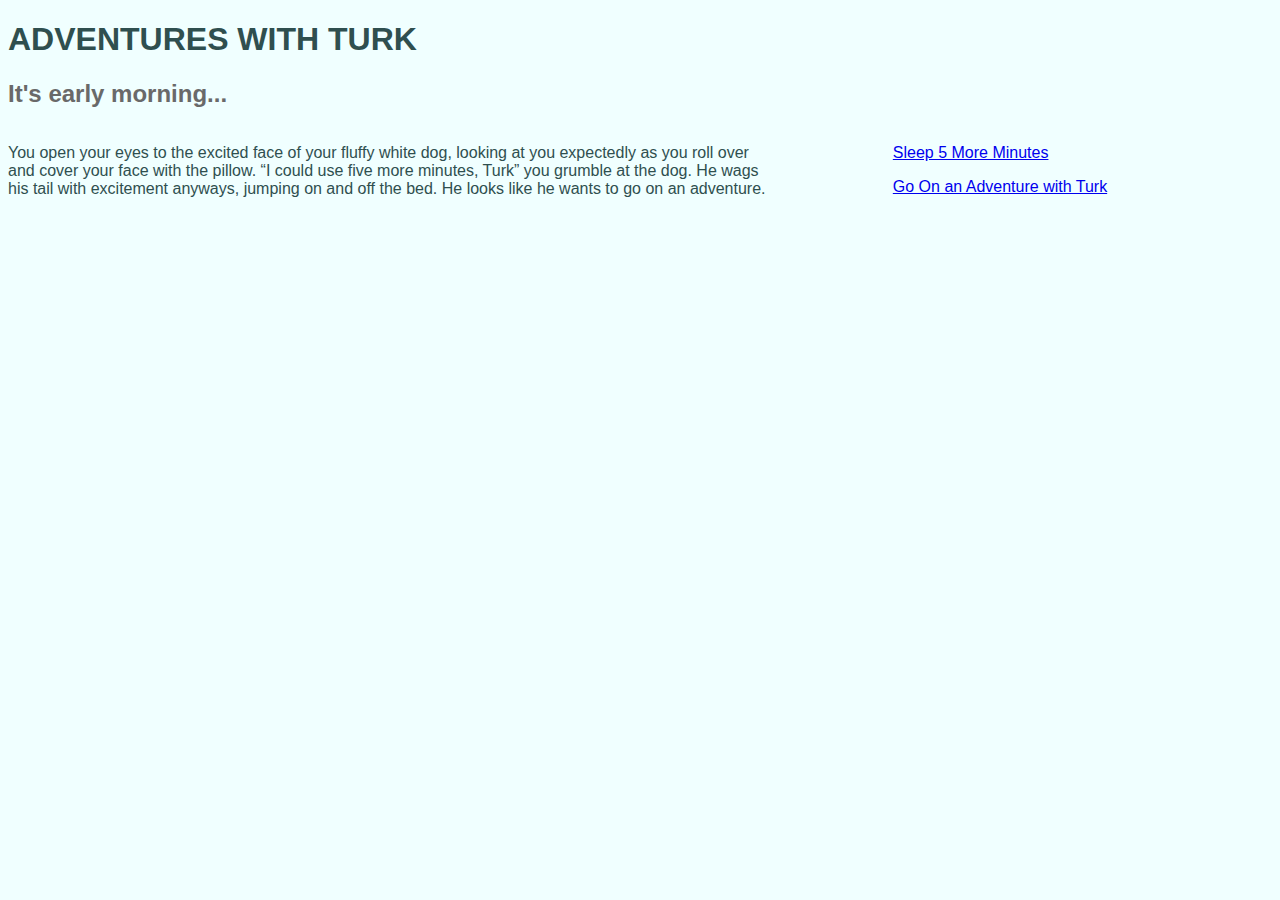
<file: index.html>
<!DOCTYPE html>
<html>
<head>
  <link rel="stylesheet" href="projectstyle.css">
  <title>INDEX: ADVENTURES WITH TURK</title>
  <meta charset="UTF-8">
</head>
<body>
  <h1>ADVENTURES WITH TURK</h1>
  <h2>It's early morning...</h2>
  <div style="width: 60%; float: left;">
    <p class="sansserif">You open your eyes to the excited face of your fluffy white dog, looking
       at you expectedly as you roll over and cover your face with the pillow.
        “I could use five more minutes, Turk” you grumble at the dog. He wags
        his tail with excitement anyways, jumping on and off the bed.  He looks
        like he wants to go on an adventure.</p>
  </div>
  <div style="width: 30%; float: right;">
    <p>
      <a href="sleep5min1.html"> Sleep 5 More Minutes </a>
    </p>
    <p>
      <a href="adventureswithturk.html"> Go On an Adventure with Turk </a>
    </p>
  </div>
<!--Bailey Hargrave -->
</body>
</html>
</file>
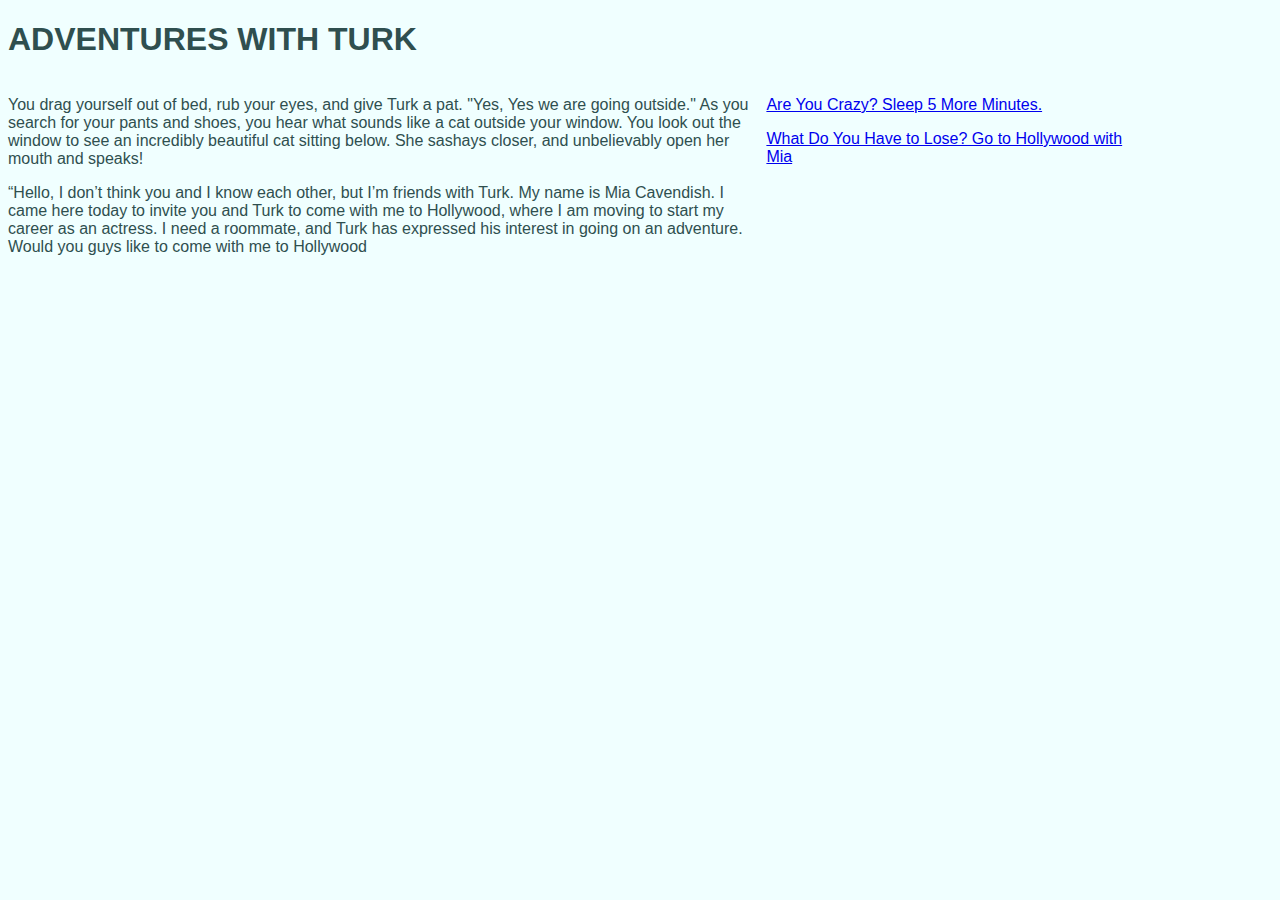
<file: adventureswithturk.html>
<!DOCTYPE html>
<html>
<head>
  <link rel="stylesheet" href="projectstyle.css">
  <title>ADVENTURES WITH TURK</title>
  <meta charset="UTF-8">
</head>
<body>
  <h1>ADVENTURES WITH TURK</h1>
  <div style="float: left; width: 60%;">
    <p>You drag yourself out of bed, rub your eyes, and give Turk a pat.  "Yes,
      Yes we are going outside." As you search for your pants and shoes, you hear
      what sounds like a cat outside your window. You look out the window to see
      an incredibly beautiful cat sitting below.  She sashays closer, and
      unbelievably open her mouth and speaks!</p>
    <p>“Hello, I don’t think you and I know each other, but I’m friends with
    Turk.  My name is Mia Cavendish.  I came here today to invite you and Turk
    to come with me to Hollywood, where I am moving to start my career as an
    actress.  I need a roommate, and Turk has expressed his interest in going
    on an adventure.   Would you guys like to come with me to Hollywood</p>
  </div>
  <div style="float: left; width: 30%">
    <p>
      <a href="sleep5min2.html"> Are You Crazy? Sleep 5 More Minutes. </a>
    </p>
    <p>
      <a href="hollywoodwithmia.html"> What Do You Have to Lose? Go to Hollywood
         with Mia </a>
    </p>
  </div>
<!--Bailey Hargrave -->
</body>
</html>
</file>
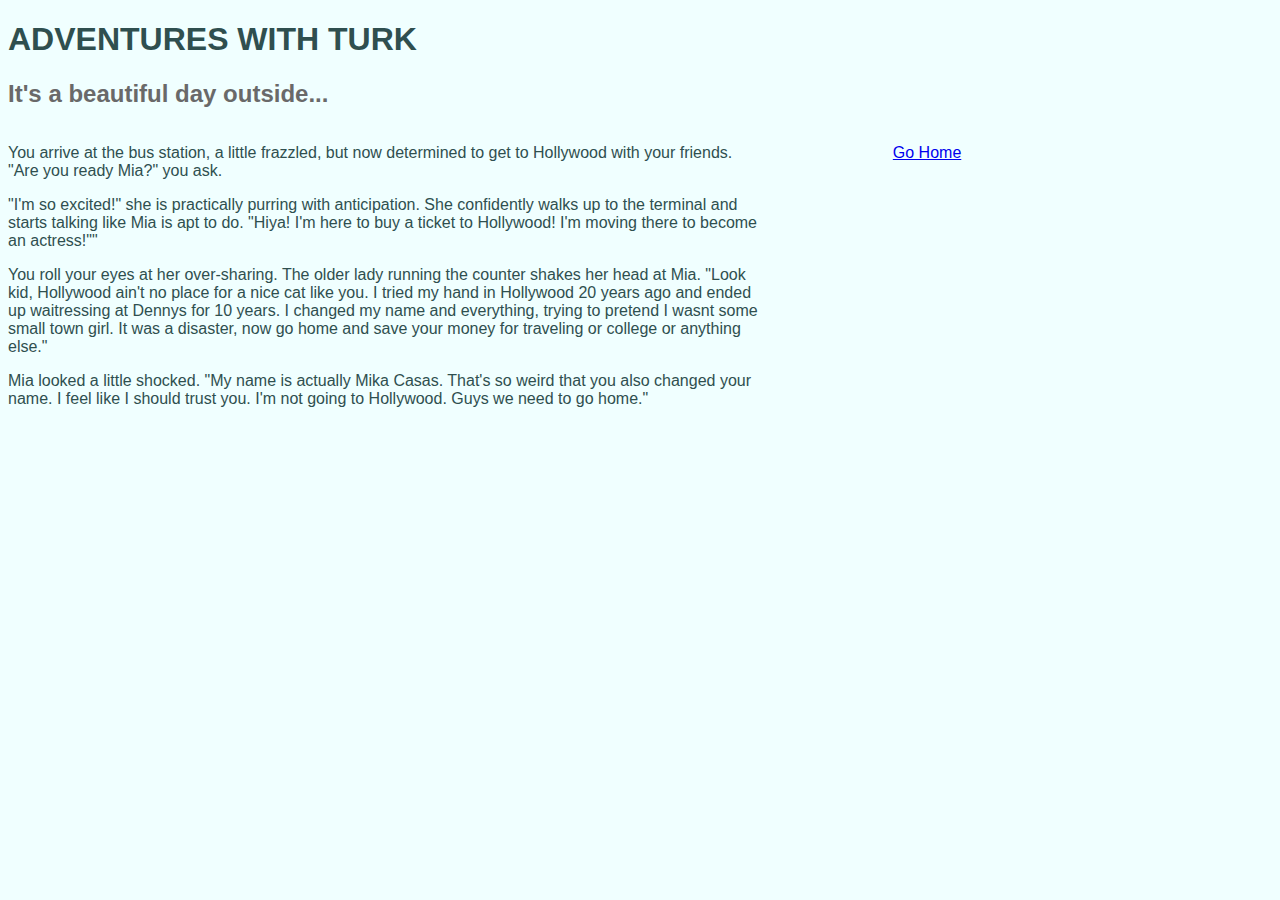
<file: continuetobusstation.html>
<!DOCTYPE html>
<html>
<head>
  <link rel="stylesheet" href="projectstyle.css">
  <title>THE BUS STATION</title>
  <meta charset="UTF-8">
</head>
<body>
  <h1>ADVENTURES WITH TURK</h1>
  <h2>It's a beautiful day outside...</h2>
  <div style="float: left; width: 60%;">
    <p>You arrive at the bus station, a little frazzled, but now determined to
      get to Hollywood with your friends. "Are you ready Mia?" you ask.</p>
    <p>"I'm so excited!" she is practically purring with anticipation.  She
      confidently walks up to the terminal and starts talking like Mia is apt to
      do.  "Hiya! I'm here to buy a ticket to Hollywood! I'm moving there to
      become an actress!""</p>
    <p>You roll your eyes at her over-sharing.  The older lady running the counter
      shakes her head at Mia.  "Look kid, Hollywood ain't no place for a nice cat
      like you. I tried my hand in Hollywood 20 years ago and ended up waitressing
      at Dennys for 10 years.  I changed my name and everything, trying to pretend
      I wasnt some small town girl.  It was a disaster, now go home and save
      your money for traveling or college or anything else." </p>
    <p>Mia looked a little shocked.  "My name is actually Mika Casas. That's so
      weird that you also changed your name.  I feel like I should trust you.
      I'm not going to Hollywood.  Guys we need to go home."</p>
  </div>
  <div style="float: right; width: 30%">
    <p>
      <a href="gohome.html"> Go Home </a>
<!--Bailey Hargrave -->
</body>
</html>
</file>
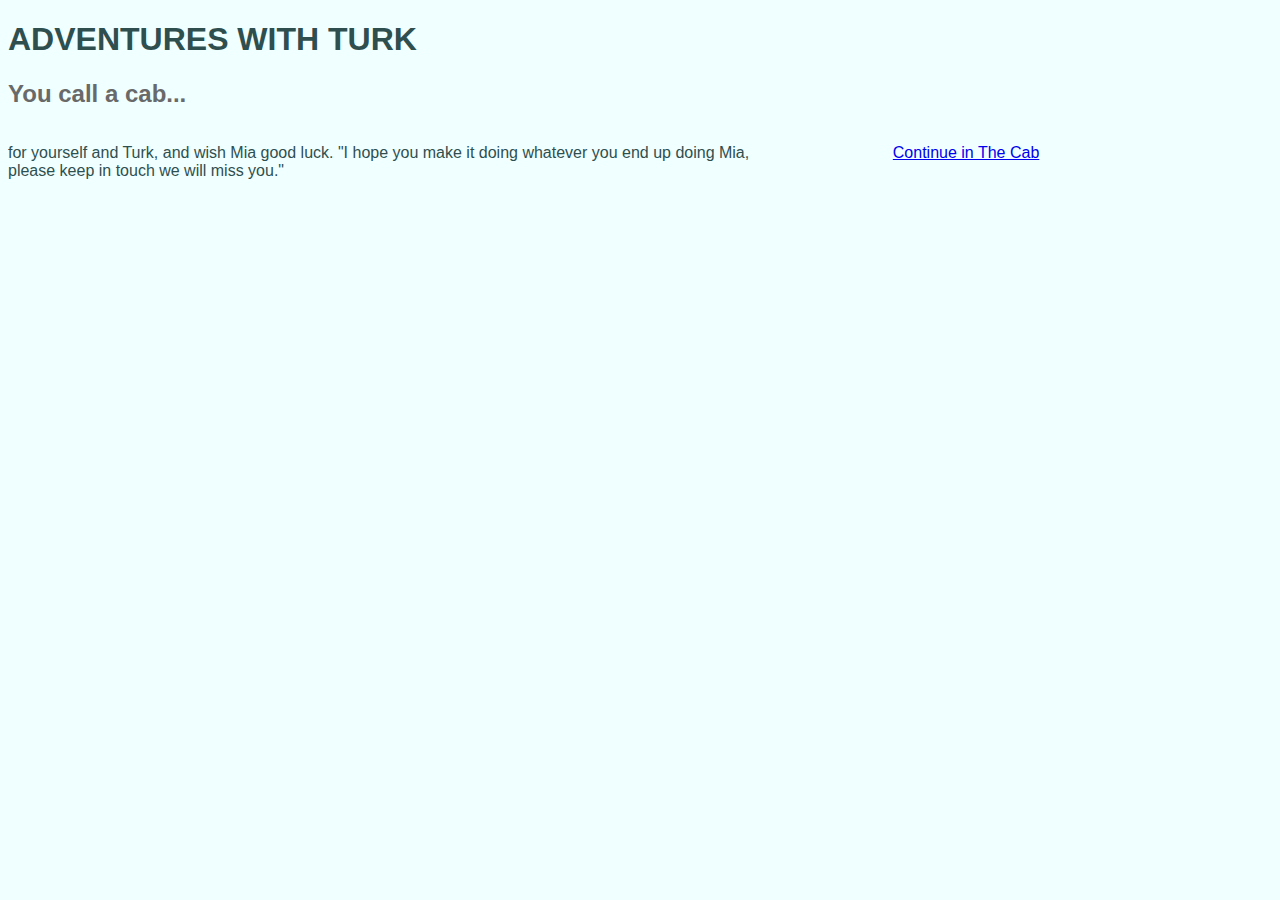
<file: gobackhome.html>
<!DOCTYPE html>
<html>
<head>
  <link rel="stylesheet" href="projectstyle.css">
  <title>BACK AT HOME</title>
  <meta charset="UTF-8">
</head>
<body>
  <h1>ADVENTURES WITH TURK</h1>
  <h2>You call a cab...</h2>
  <div style="float: left; width: 60%;">
    <p>for yourself and Turk, and wish Mia good luck. "I hope
      you make it doing whatever you end up doing Mia, please keep in touch we
      will miss you."</p>
  </div>
  <div style="float: right; width: 30%">
    <p>
      <a href="gohome.html"> Continue in The Cab</a>
    </p>
  </div>
<!--Bailey Hargrave -->
</body>
</html>
</file>
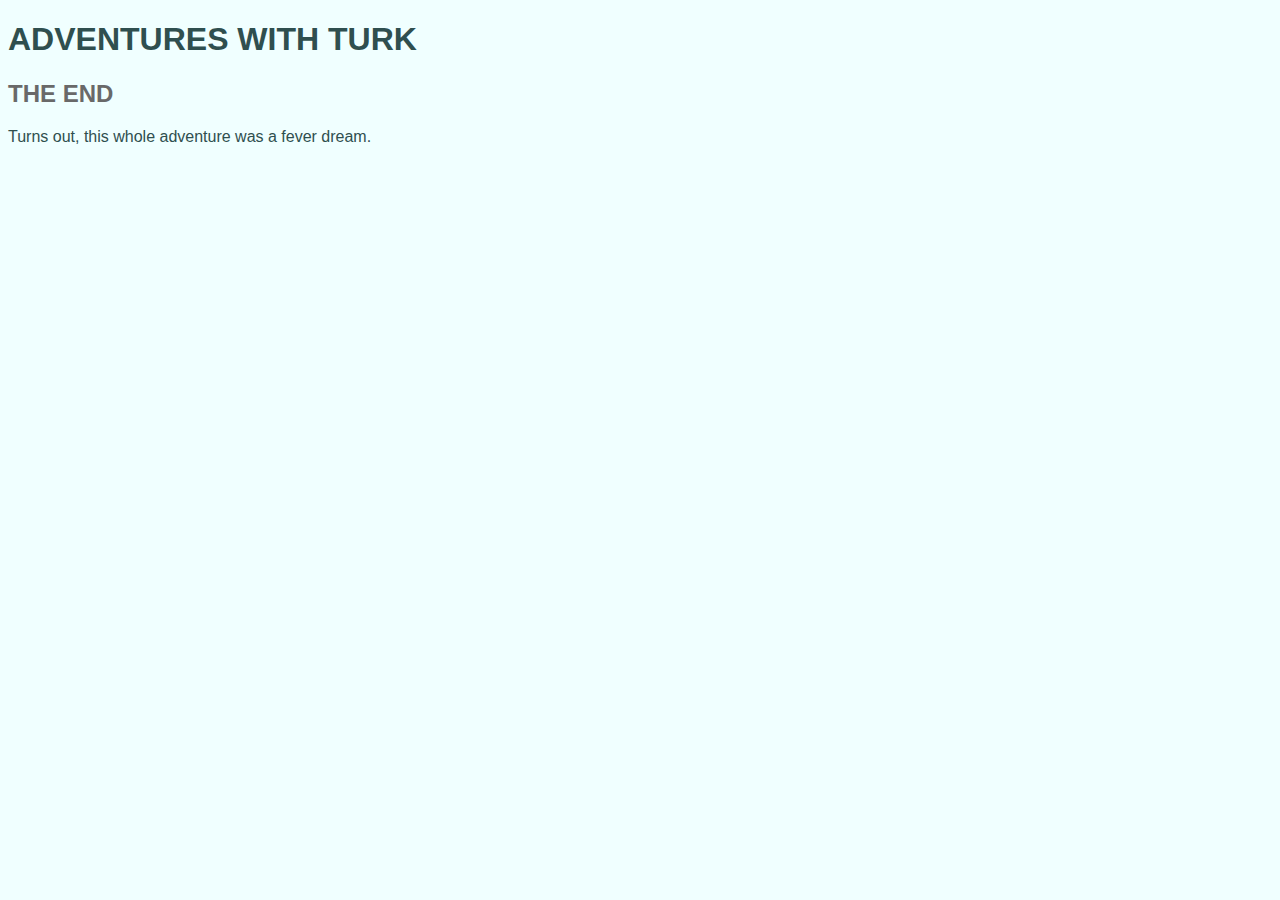
<file: gohome.html>
<!DOCTYPE html>
<html>
<head>
  <link rel="stylesheet" href="projectstyle.css">
  <title>THE END</title>
  <meta charset="UTF-8">
</head>
<body>
  <h1>ADVENTURES WITH TURK</h1>
  <h2>THE END</h2>
<p>Turns out, this whole adventure was a fever dream.</p>
<!--Bailey Hargrave -->
</body>
</html>
</file>
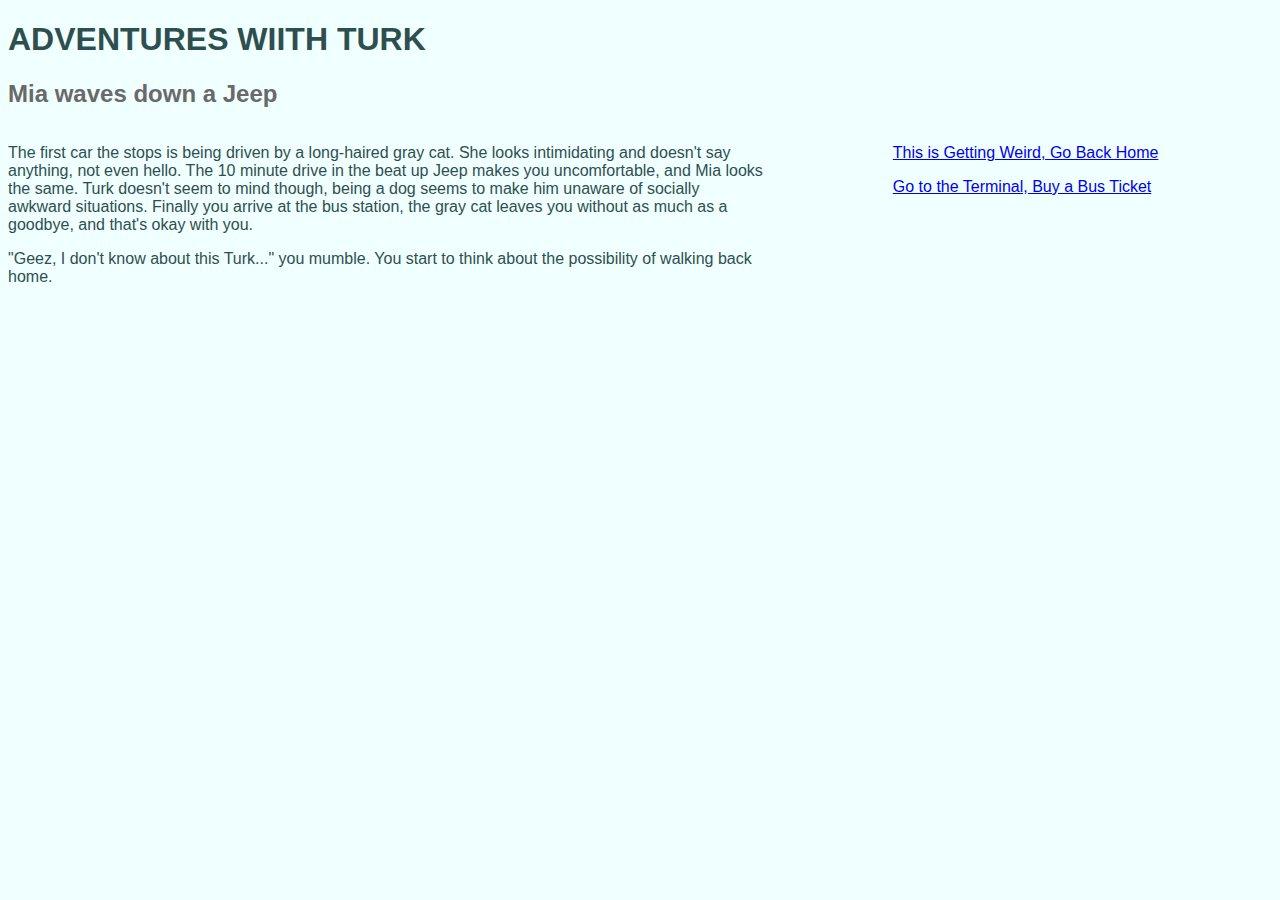
<file: hitchhike.html>
<!DOCTYPE html>
<html>
<head>
  <link rel="stylesheet" href="projectstyle.css">
  <title>THREE HITCHHIKERS</title>
  <meta charset="UTF-8">
</head>
<body>
  <h1>ADVENTURES WIITH TURK</h1>
  <h2>Mia waves down a Jeep</h2>
  <div style="float: left; width: 60%;">
    <p>The first car the stops is being driven by a long-haired gray cat.  She
      looks intimidating and doesn't say anything, not even hello.  The 10
      minute drive in the beat up Jeep makes you uncomfortable, and Mia looks
      the same.  Turk doesn't seem to mind though, being a dog seems to make him
       unaware of socially awkward situations.  Finally you arrive at the bus
       station, the gray cat leaves you without as much as a goodbye, and that's
        okay with you.
    </p>
    <p>
      "Geez, I don't know about this Turk..." you mumble.  You start to think
      about the possibility of walking back home.
  </div>
  <div style="float: right; width: 30%">
    <p>
      <a href="gobackhome.html"> This is Getting Weird, Go Back Home </a>
    </p>
    <p>
      <a href="continuetobusstation.html"> Go to the Terminal, Buy a Bus Ticket </a>
    </p>
  </div>
<!--Bailey Hargrave -->
</body>
</html>
</file>
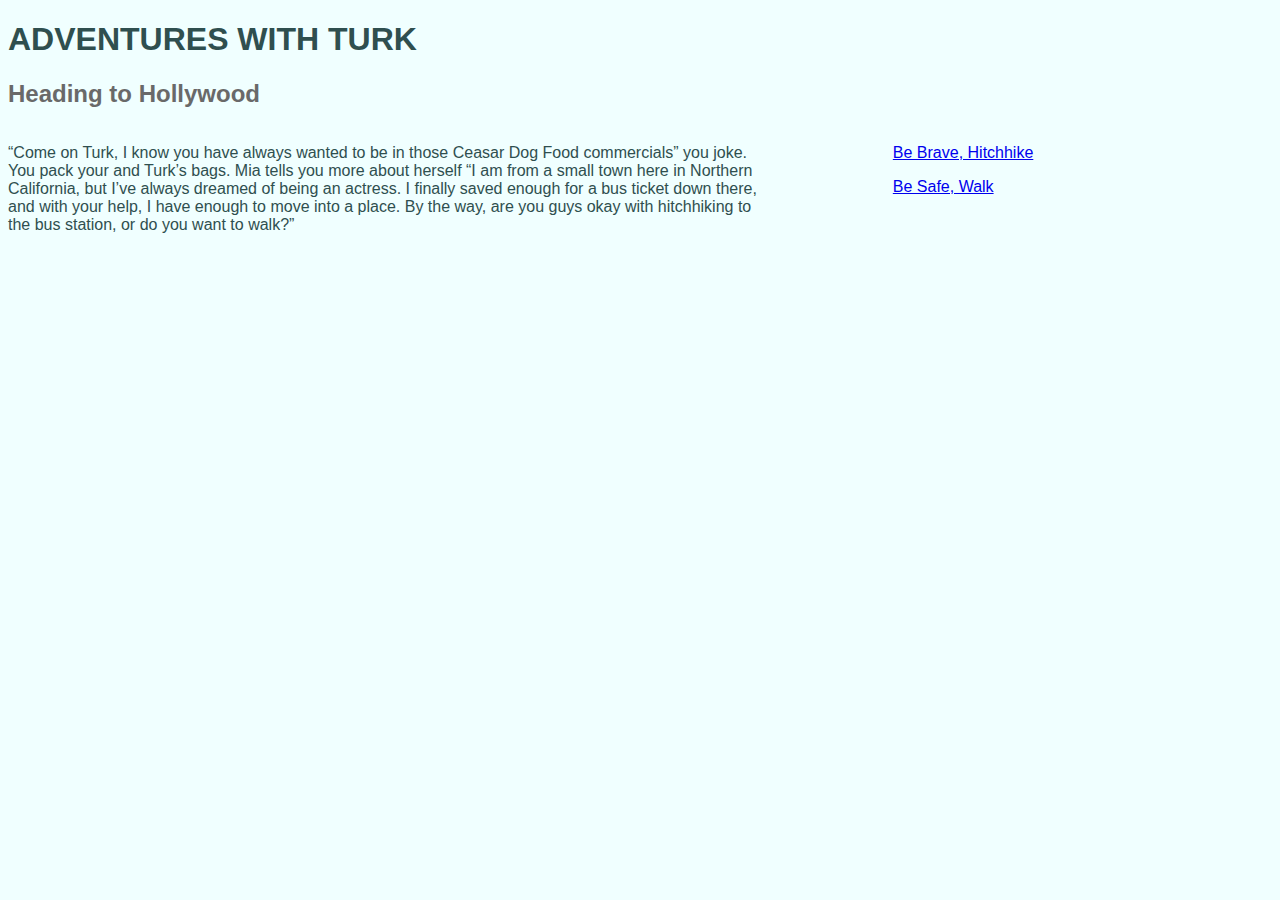
<file: hollywoodwithmia.html>
<!DOCTYPE html>
<html>
<head>
  <link rel="stylesheet" href="projectstyle.css">
  <title>HEADING TO HOLLYWOOD</title>
  <meta charset="UTF-8">
</head>
<body>
  <h1>ADVENTURES WITH TURK</h1>
  <h2>Heading to Hollywood</h2>
  <div style="float: left; width: 60%;">
    <p>“Come on Turk, I know you have always wanted to be in those Ceasar Dog
      Food commercials”  you joke.  You pack your and Turk’s bags.  Mia tells
      you more about herself “I am from a small town here in Northern
      California, but I’ve always dreamed of being an actress.  I finally saved
      enough for a bus ticket down there, and with your help, I have enough to
      move into a place.  By the way, are you guys okay with hitchhiking to the
      bus station, or do you want to walk?”
    </p>
  </div>
  <div style="float: right; width: 30%">
    <p>
      <a href="hitchhike.html"> Be Brave, Hitchhike </a>
    </p>
    <p>
      <a href="walk.html"> Be Safe, Walk </a>
    </p>
  </div>
<!--Bailey Hargrave -->
</body>
</html>
</file>
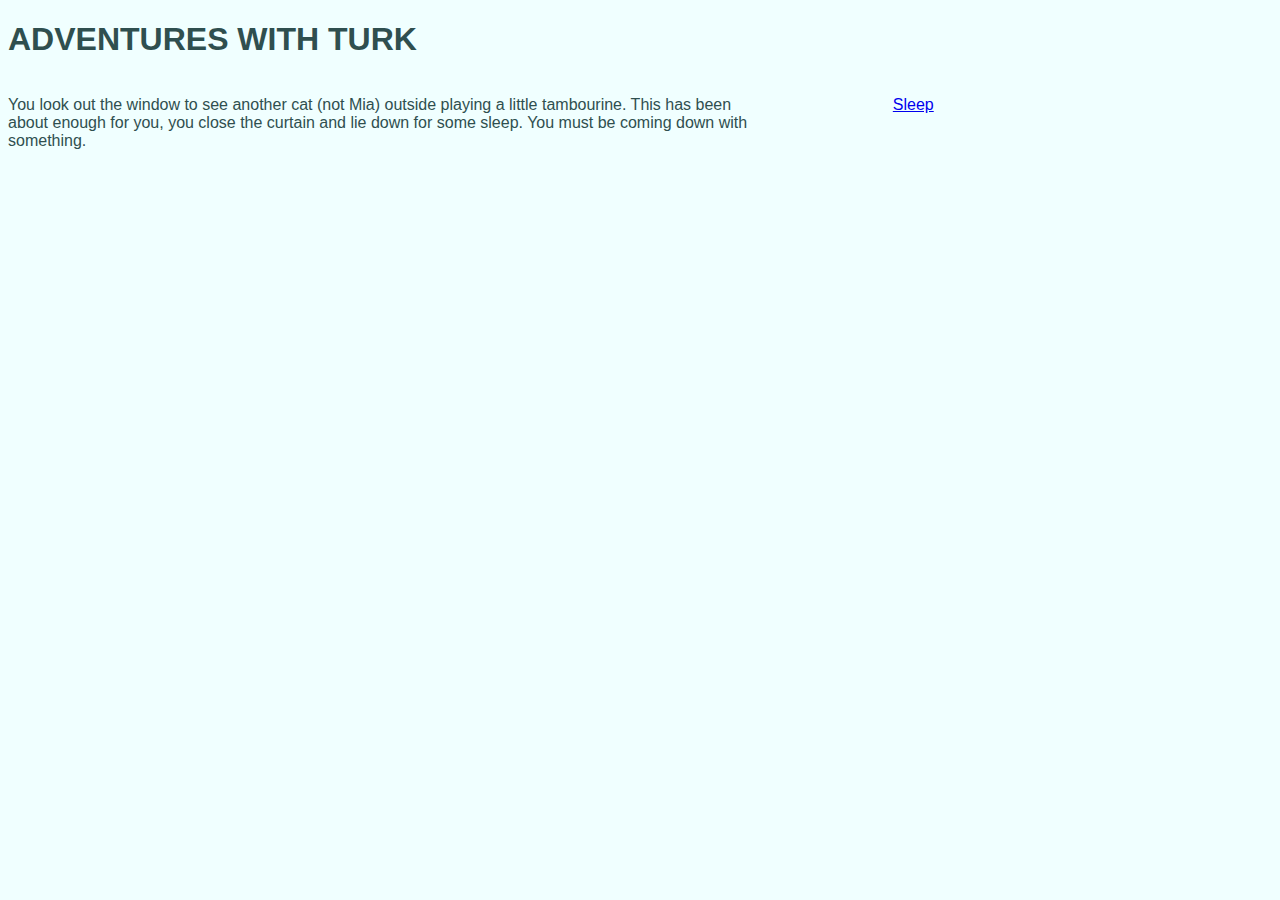
<file: investigate.html>
<!DOCTYPE html>
<html>
<head>
  <link rel="stylesheet" href="projectstyle.css">
  <title>INVESTIGATE</title>
  <meta charset="UTF-8">
</head>
<body>
  <h1>ADVENTURES WITH TURK</h1>

  <div style="float: left; width: 60%;">
    <p>You look out the window to see another cat (not Mia) outside playing a
    little tambourine.  This has been about enough for you, you close the curtain
  and lie down for some sleep. You must be coming down with something.</p>
  </div>
  <div style="float: right; width: 30%">
    <p>
      <a href="Sleepforgood.html"> Sleep </a>
    </p>
  </div>
<!--Bailey Hargrave -->
</body>
</html>
</file>
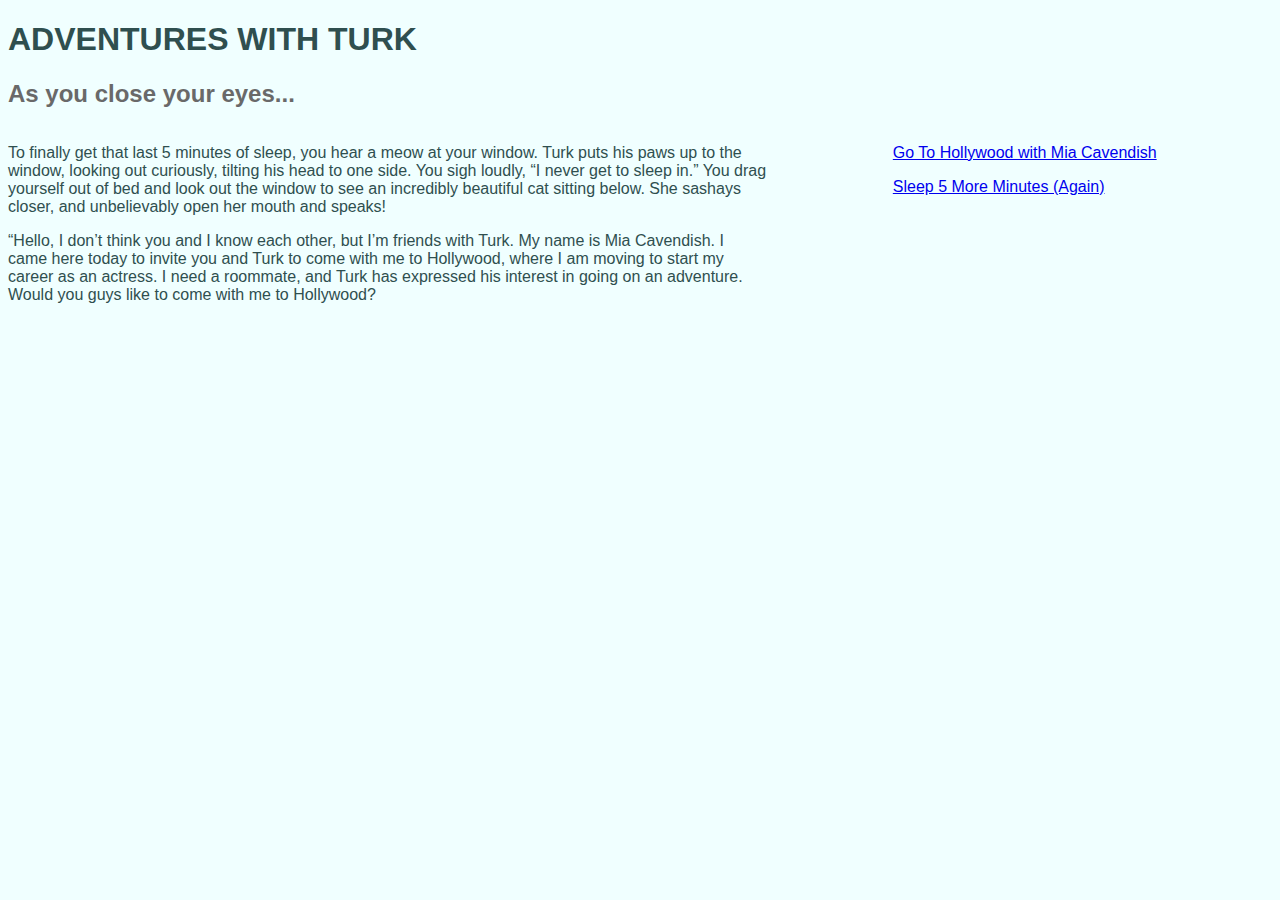
<file: sleep5min1.html>
<!DOCTYPE html>
<html>
<head>
  <link rel="stylesheet" href="projectstyle.css">
  <title>SLEEPING IN</title>
  <meta charset="UTF-8">
</head>
<body>
  <h1>ADVENTURES WITH TURK<h1>
  <h2>As you close your eyes...</h2>

  <div style="float: left; width: 60%;">
    <p>To finally get that last 5 minutes of sleep, you hear a
      meow at your window.  Turk puts his paws up to the window, looking out
      curiously, tilting his head to one side.  You sigh loudly, “I never get to
       sleep in.”  You drag yourself out of bed and look out the window to see
       an incredibly beautiful cat sitting below.  She sashays closer, and
       unbelievably open her mouth and speaks!
     </p>
     <p>“Hello, I don’t think you and I know each other, but I’m friends with
     Turk.  My name is Mia Cavendish.  I came here today to invite you and Turk
     to come with me to Hollywood, where I am moving to start my career as an
     actress.  I need a roommate, and Turk has expressed his interest in going
     on an adventure.   Would you guys like to come with me to Hollywood?
     </p>
  </div>
  <div style="float: right; width: 30%">
    <p>
      <a href="hollywoodwithmia.html"> Go To Hollywood with Mia Cavendish </a>
    </p>
    <p>
      <a href="sleep5min2.html"> Sleep 5 More Minutes (Again) </a>
    </p>
  </div>
<!--Bailey Hargrave -->
</body>
</html>
</file>
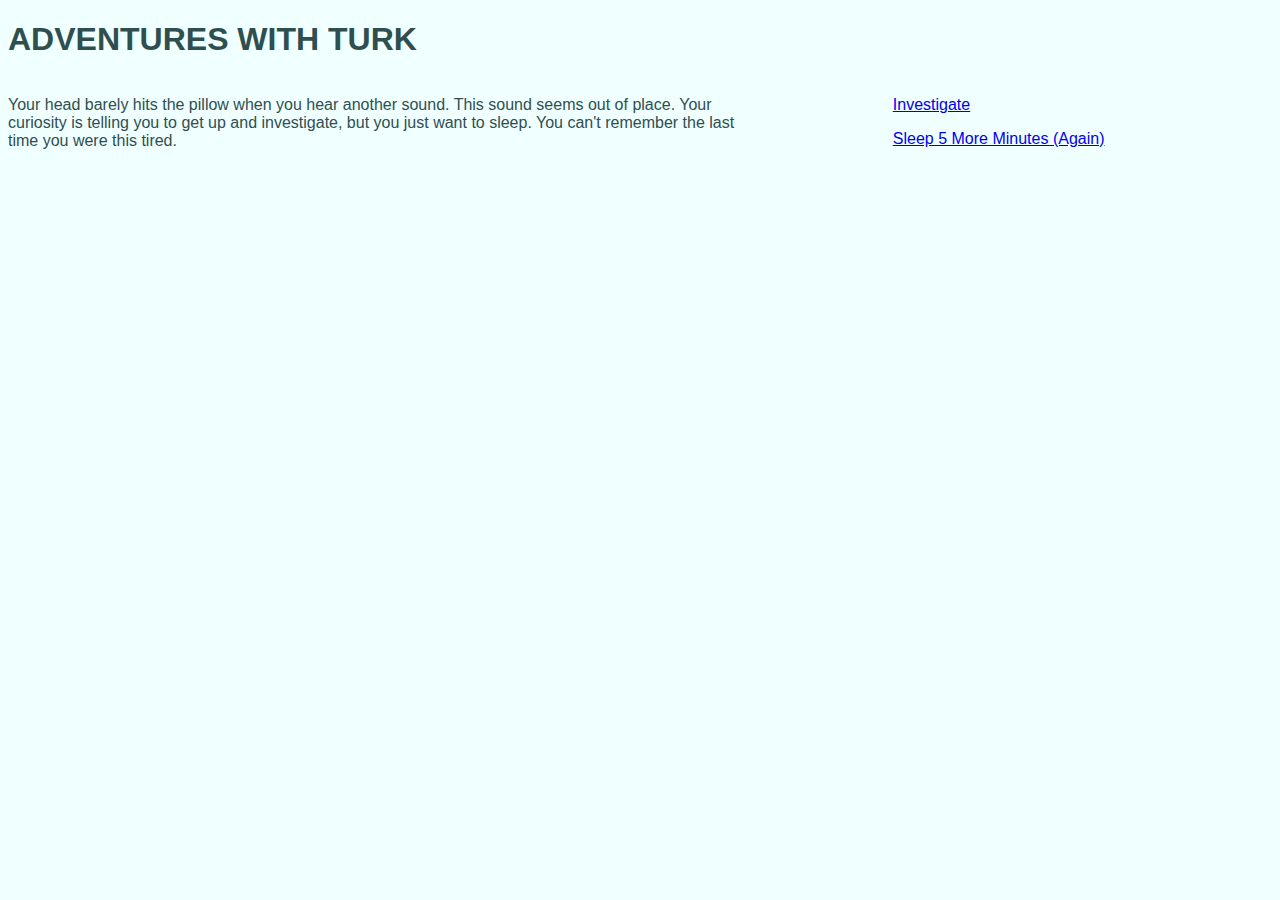
<file: sleep5min2.html>
<!DOCTYPE html>
<html>
<head>
  <link rel="stylesheet" href="projectstyle.css">
  <title>SLEEPING IN AGAIN</title>
  <meta charset="UTF-8">
</head>
<body>
  <h1>ADVENTURES WITH TURK</h1>

  <div style="float: left; width: 60%;">
    <p>Your head barely hits the pillow when you hear another sound.  This sound
      seems out of place. Your curiosity is telling you to get up and
      investigate, but you just want to sleep.  You can't remember the last time
      you were this tired.</p>
  </div>
  <div style="float: right; width: 30%">
    <p>
      <a href="investigate.html"> Investigate </a>
    </p>
    <p>
      <a href="sleep5min3.html"> Sleep 5 More Minutes (Again) </a>
    </p>
  </div>
<!--Bailey Hargrave -->
</body>
</html>
</file>
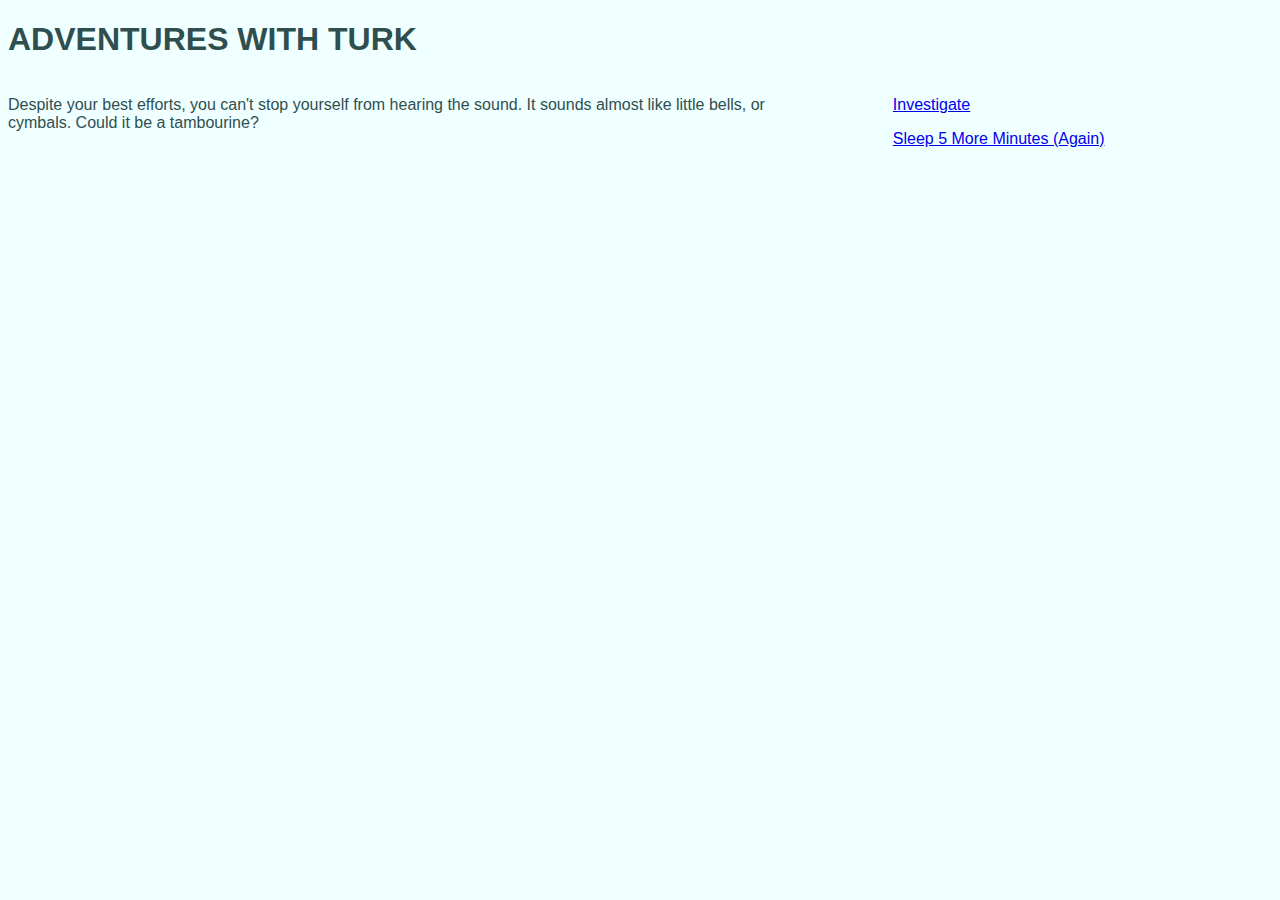
<file: sleep5min3.html>
<!DOCTYPE html>
<html>
<head>
  <link rel="stylesheet" href="projectstyle.css">
  <title>SLEEPING IN AGAIN</title>
  <meta charset="UTF-8">
</head>
<body>
  <h1>ADVENTURES WITH TURK</h1>

  <div style="float: left; width: 60%;">
    <p>Despite your best efforts, you can't stop yourself from hearing the sound.
    It sounds almost like little bells, or cymbals.  Could it be a tambourine?</p>
  </div>
  <div style="float: right; width: 30%">
    <p>
      <a href="investigate.html"> Investigate </a>
    </p>
    <p>
      <a href="sleepforgood.html"> Sleep 5 More Minutes (Again) </a>
    </p>
  </div>
<!--Bailey Hargrave -->
</body>
</html>
</file>
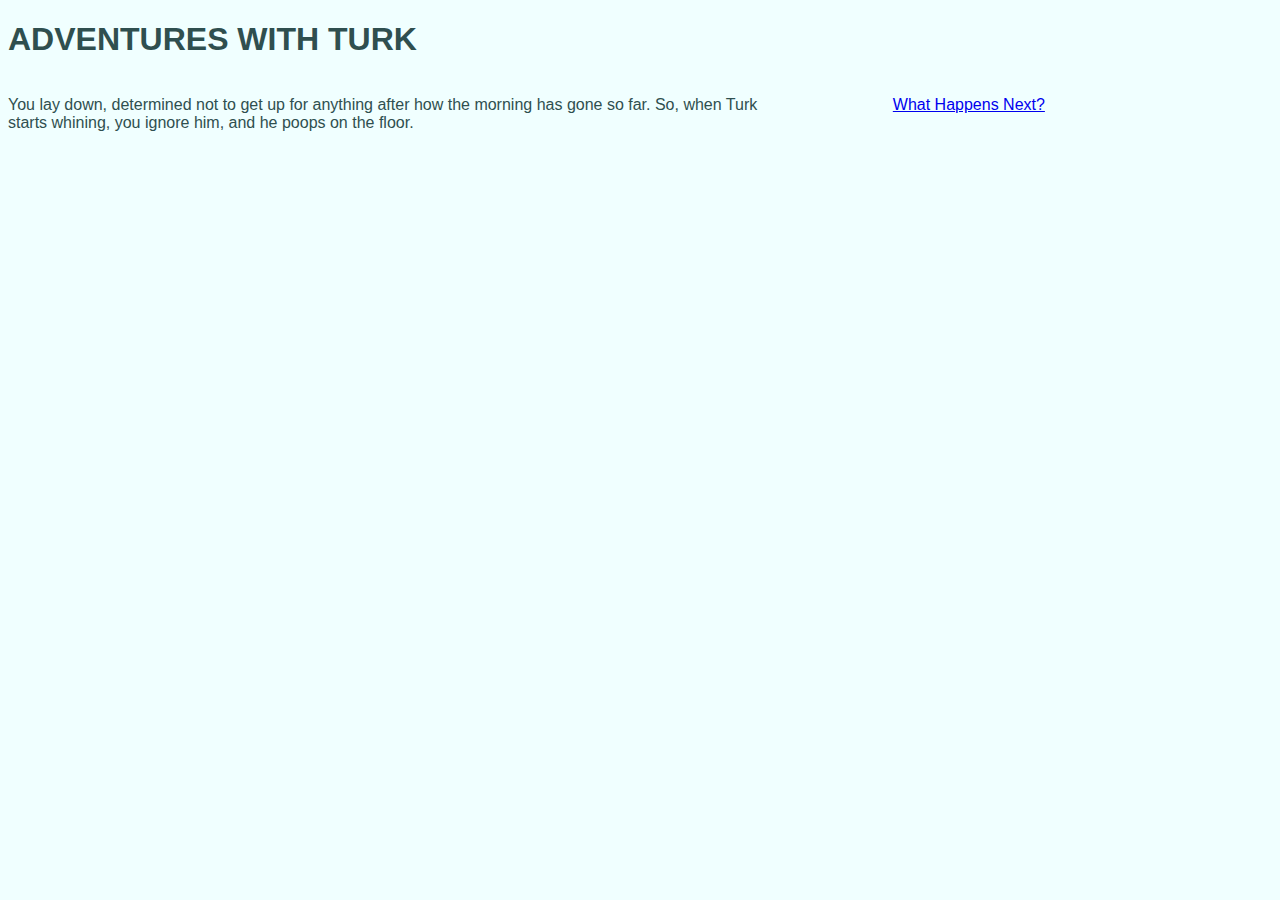
<file: sleepforgood.html>
<!DOCTYPE html>
<html>
<head>
  <link rel="stylesheet" href="projectstyle.css">
  <title>SLEEPING IN AGAIN</title>
  <meta charset="UTF-8">
</head>
<body>
  <h1>ADVENTURES WITH TURK</h1>

  <div style="float: left; width: 60%;">
    <p>You lay down, determined not to get up for anything after how the morning
    has gone so far.  So, when Turk starts whining, you ignore him, and he poops
  on the floor.</p>
  </div>
  <div style="float: right; width: 30%">
    <p>
      <a href="gohome.html"> What Happens Next?</a>
    </p>
  </div>
<!--Bailey Hargrave -->
</body>
</html>
</file>
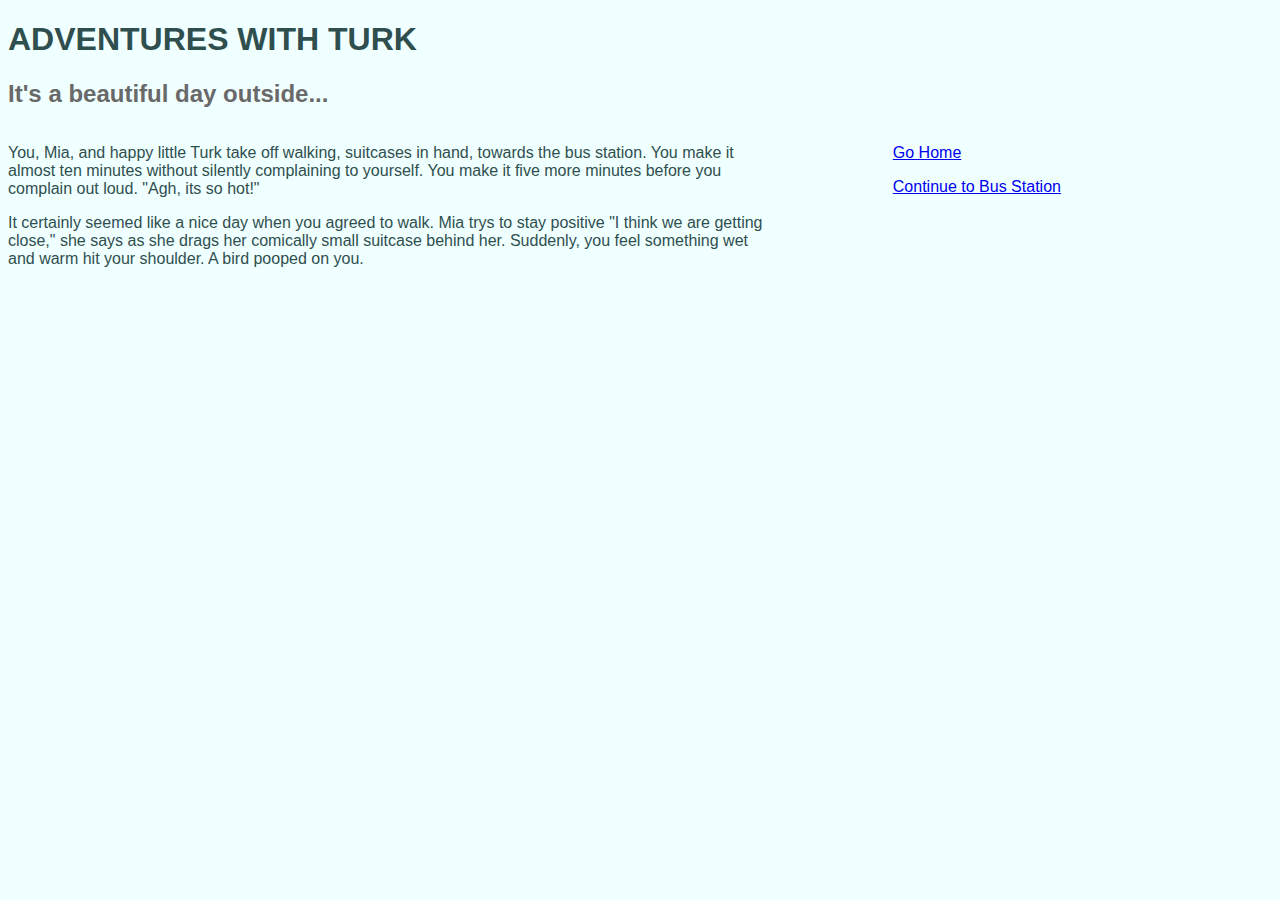
<file: walk.html>
<!DOCTYPE html>
<html>
<head>
  <link rel="stylesheet" href="projectstyle.css">
  <title>WALKING TO THE BUS STATION</title>
  <meta charset="UTF-8">
</head>
<body>
  <h1>ADVENTURES WITH TURK</h1>
  <h2>It's a beautiful day outside...</h2>
  <div style="float: left; width: 60%;">
    <p>
      You, Mia, and happy little Turk take off walking, suitcases in hand,
      towards the bus station.  You make it almost ten minutes without silently
      complaining to yourself.  You make it five more minutes before you complain
      out loud.  "Agh, its so hot!"
    </p>
    <p>
      It certainly seemed like a nice day when you agreed to walk.  Mia trys to
      stay positive "I think we are getting close," she says as she drags her
      comically small suitcase behind her.  Suddenly, you feel something wet and
      warm hit your shoulder.  A bird pooped on you.
    </p>
  </div>
  <div style="float: right; width: 30%">
    <p>
      <a href="gobackhome.html"> Go Home </a>
    </p>
    <p>
      <a href="continuetobusstation.html"> Continue to Bus Station </a>
    </p>
  </div>
<!--Bailey Hargrave -->
</body>
</html>
</file>
<file: projectstyle.css>
p {
    font-family: Arial, Helvetica, sans-serif;
}
h1 {
    font-family: Arial, Helvetica, sans-serif;
    color: DarkSlateGray;
}
h2 {
    font-family: Arial, Helvetica, sans-serif;
    color: DimGray;
}
body {
    background-color: Azure;
    color: DarkSlateGray;
}
a:hover {
    background-color: Aquamarine;
    font-size: 150%
}
a:visited {
    color: blue
}
</file>
